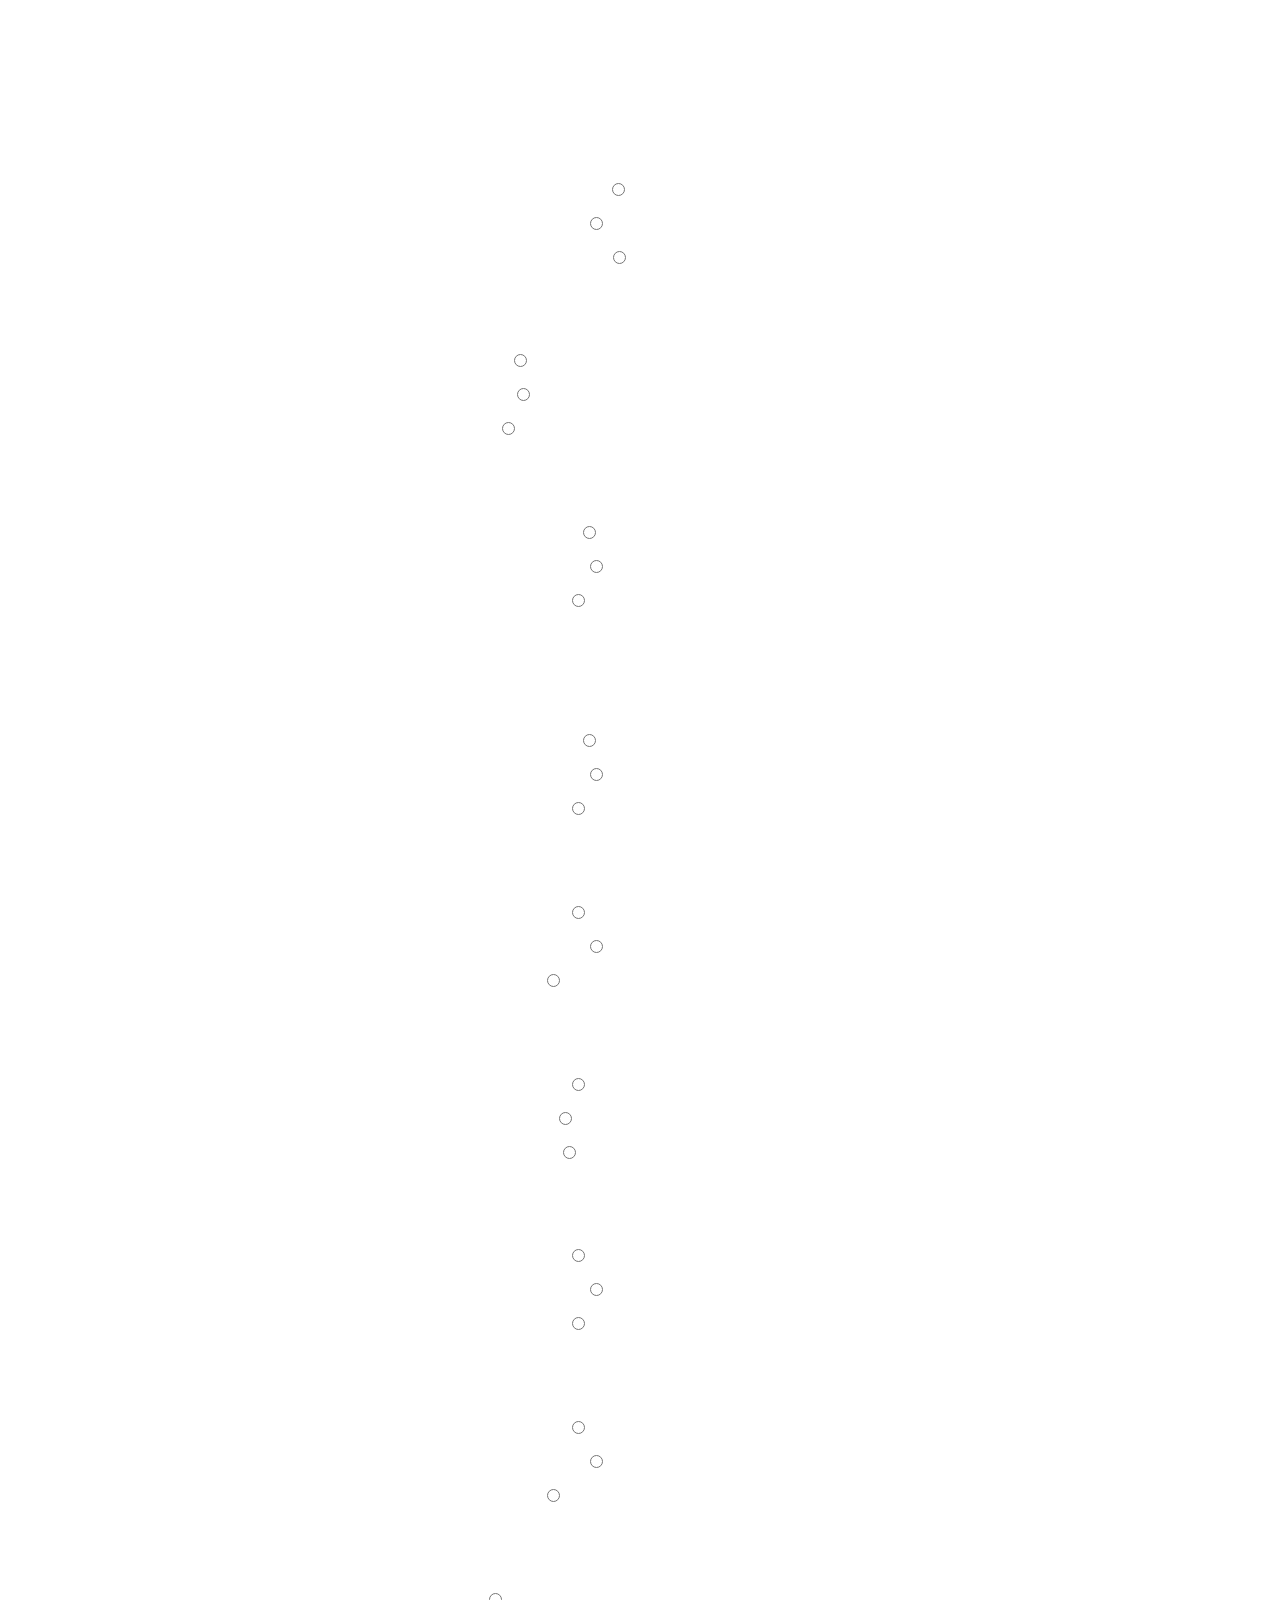
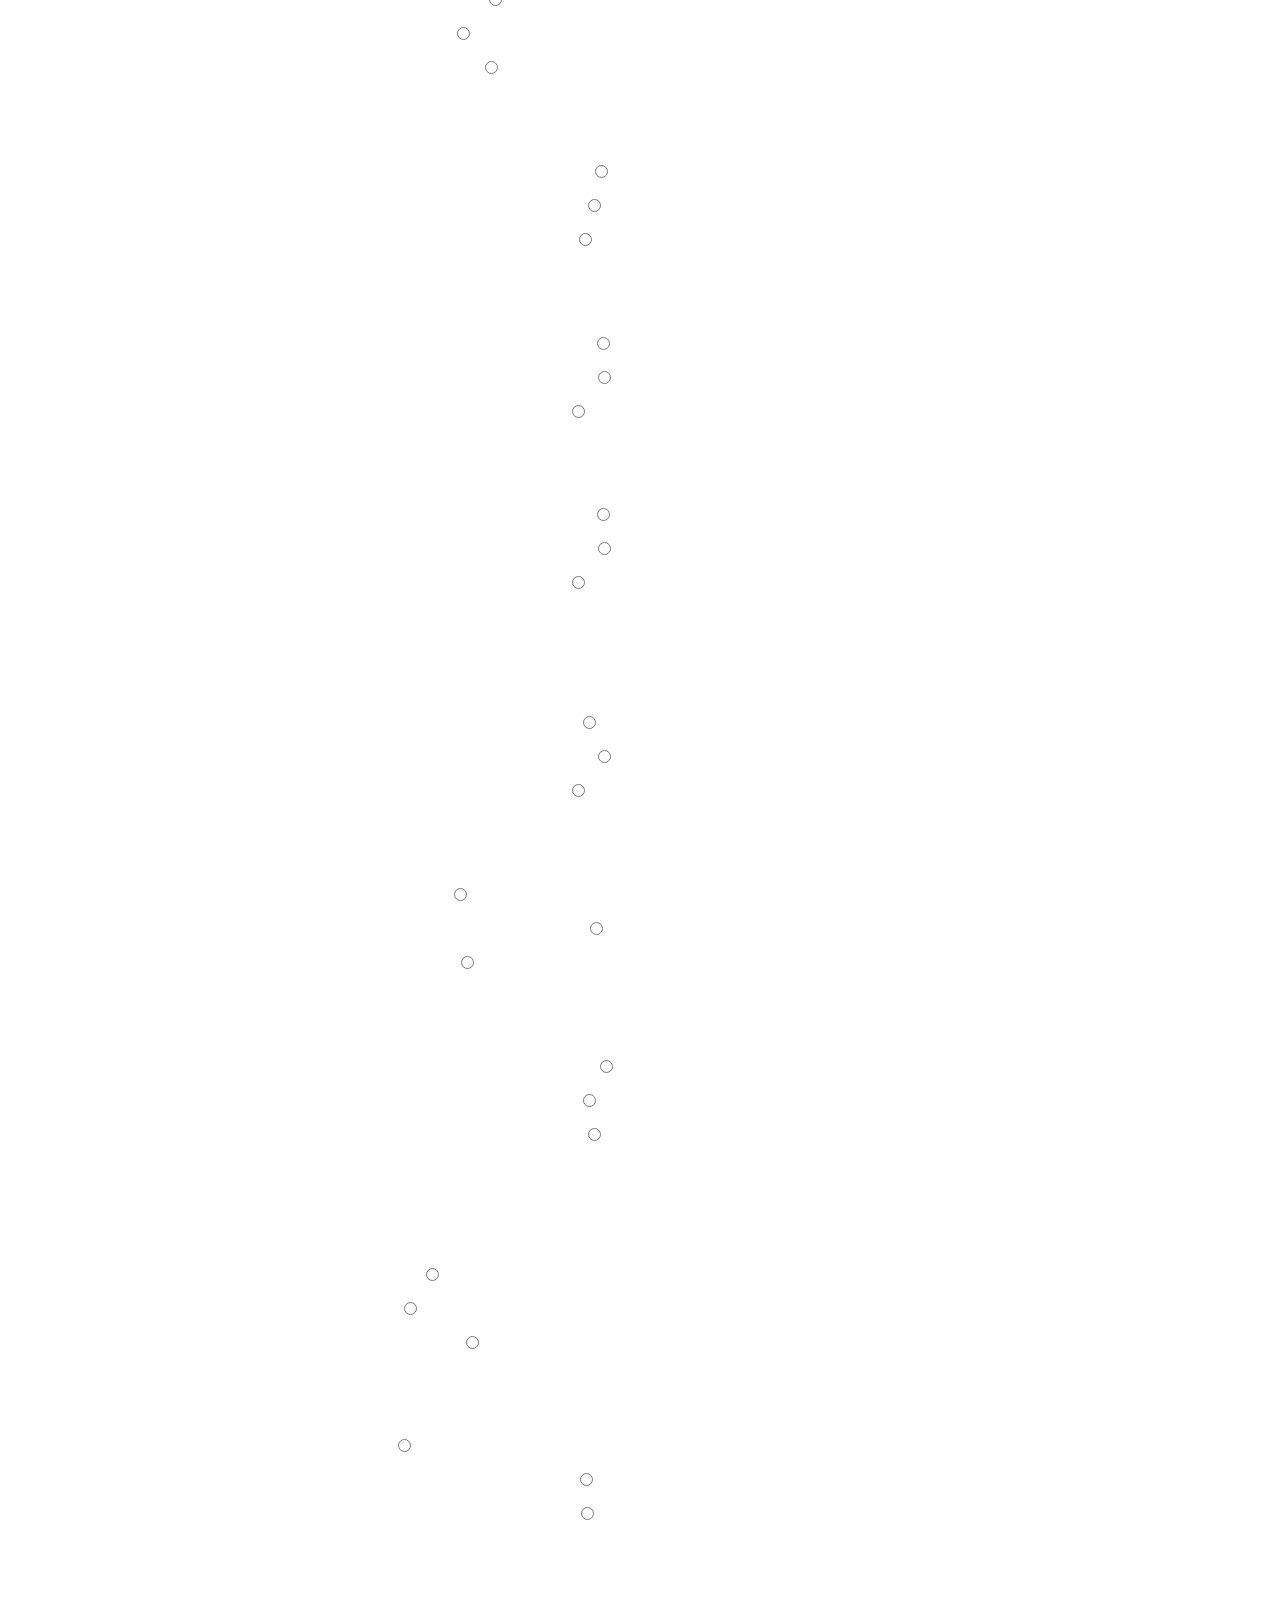
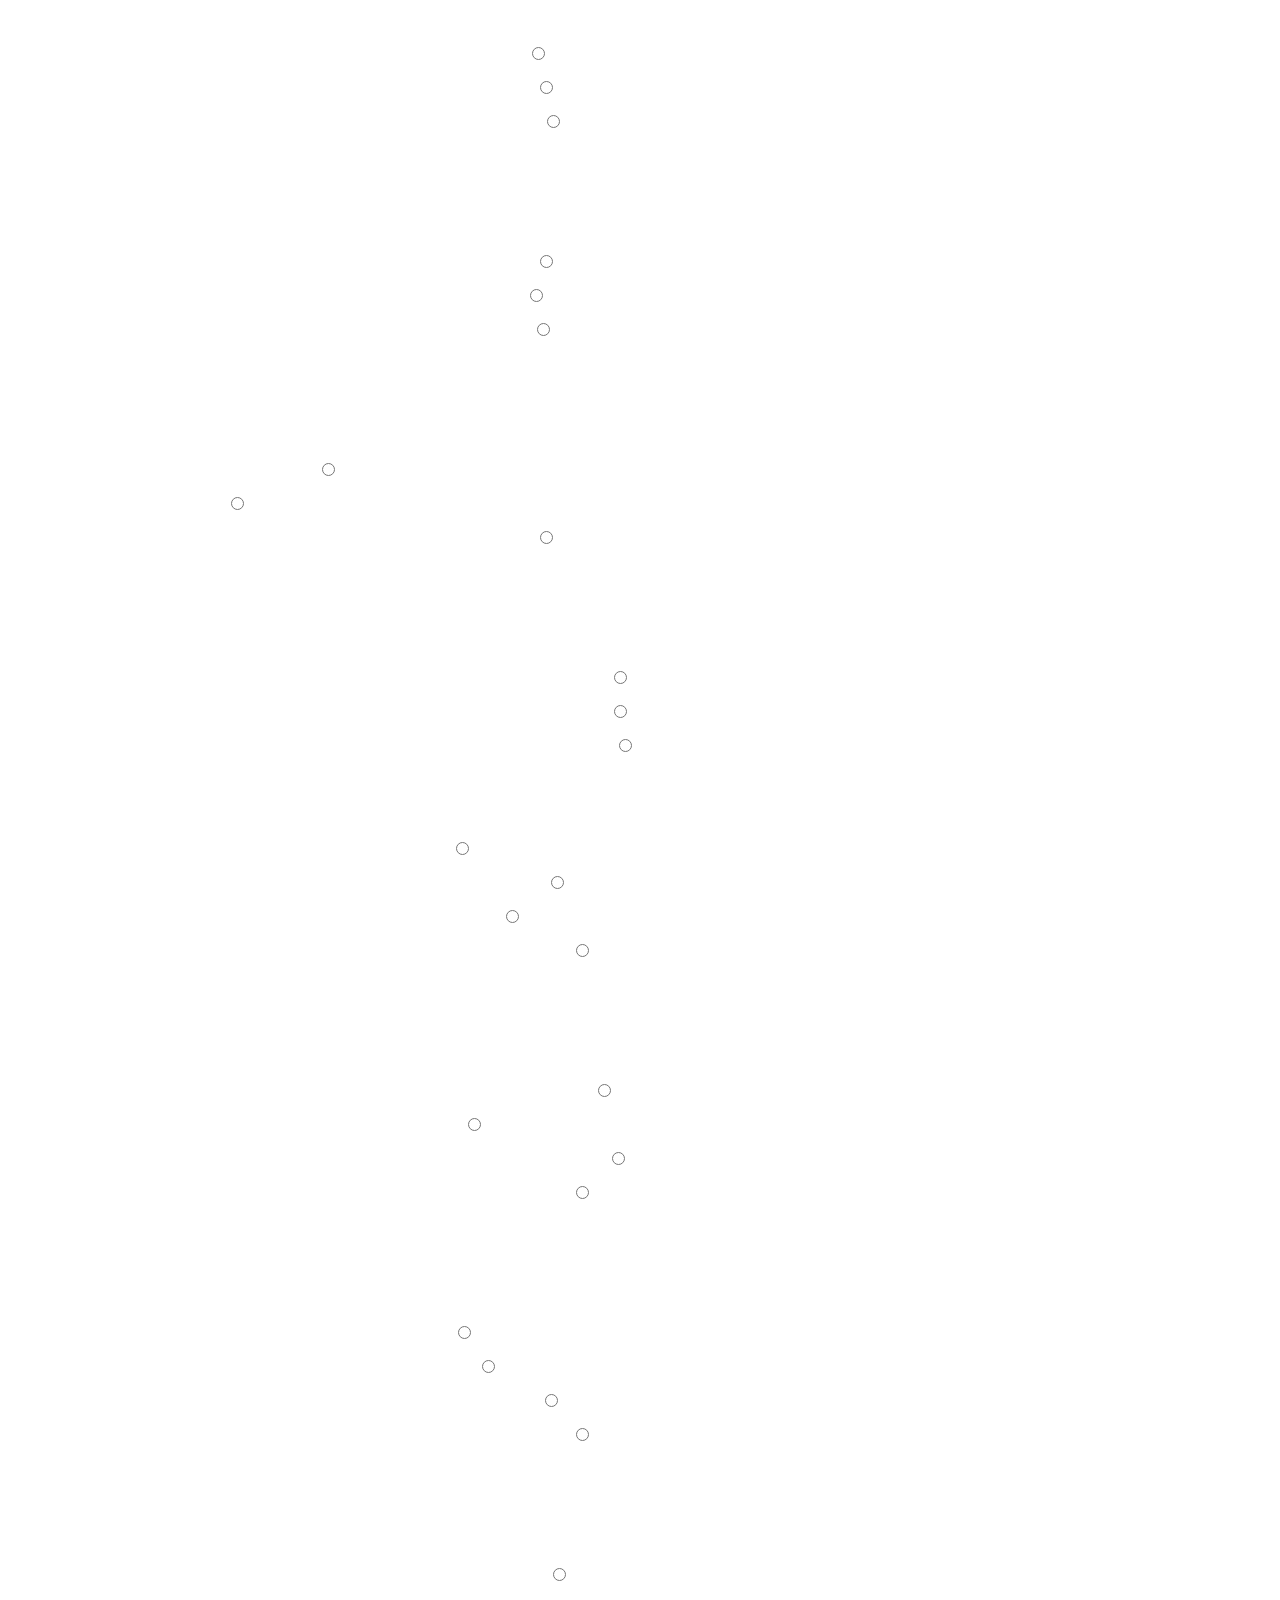
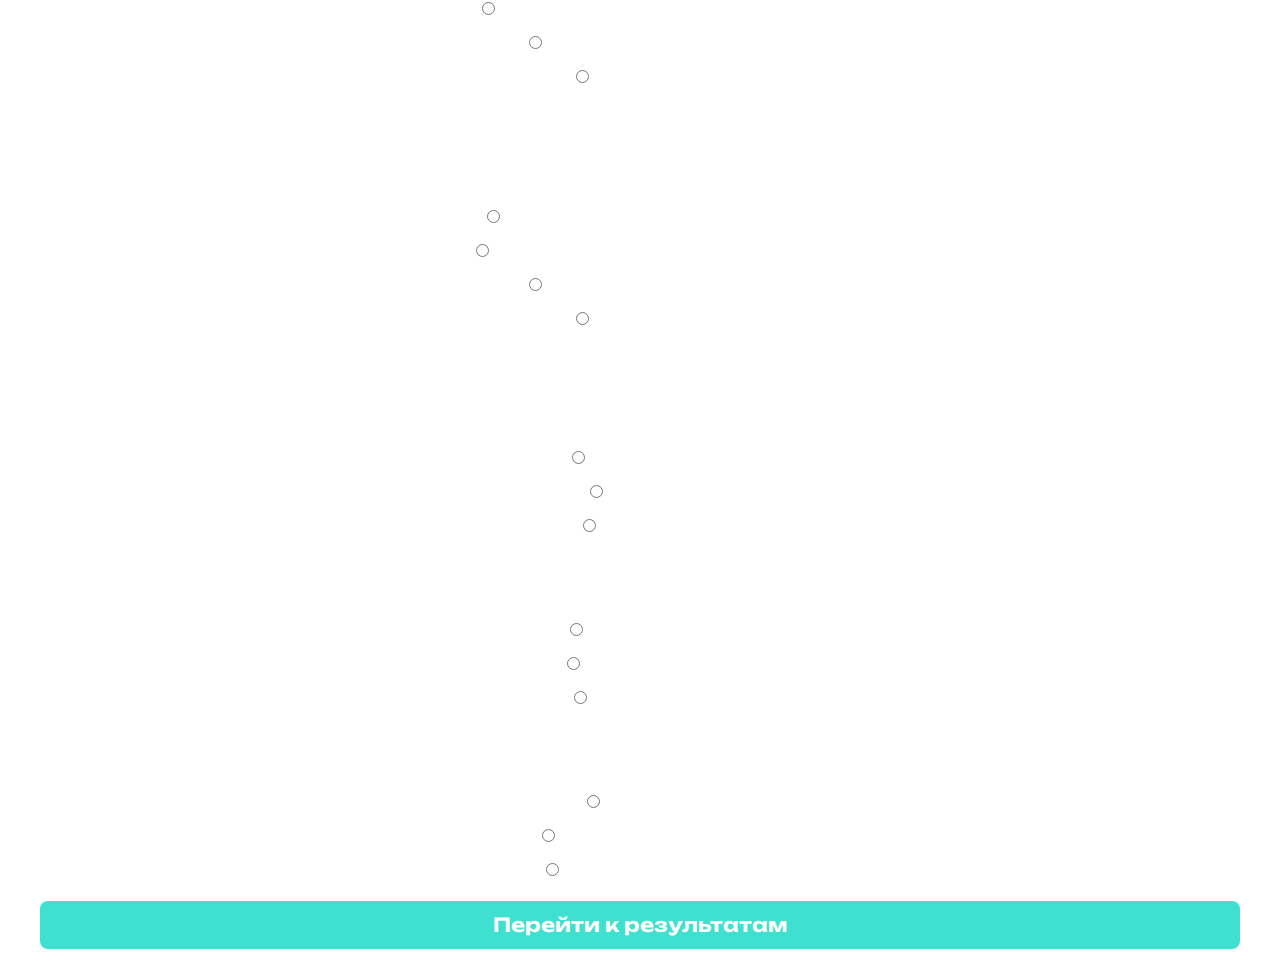
<file: index.html>
<!DOCTYPE html>
<html lang="ru">
<head>
    <meta charset="UTF-8">
    <meta name="viewport" content="width=device-width, initial-scale=1.0">
    <title>Экологический тест</title>
    <link rel="stylesheet" href="styles.css">
    <script src="script.js" defer></script>
</head>
<body>
    <div class="container">
        <h1>Экологический тест</h1>

        <form id="quizForm">
            <div class="question">
                <h3>1. Сортируете ли вы мусор?</h3>
                <label><input type="radio" name="question1" value="Нет"> Нет</label>
                <label><input type="radio" name="question1" value="Иногда"> Иногда</label>
                <label><input type="radio" name="question1" value="Да!"> Да!</label>
            </div>

            <div class="question">
                <h3>2. Как часто вы используете многоразовые изделия?</h3>
                <label><input type="radio" name="question2" value="Почти не использую"> Почти не использую</label>
                <label><input type="radio" name="question2" value="Стараюсь заменять"> Стараюсь заменять</label>
                <label><input type="radio" name="question2" value="На постоянной основе"> На постоянной основе</label>
            </div>

            <div class="question">
                <h3>3. Как часто вы сдаёте макулатуру на переработку?</h3>
                <label><input type="radio" name="question3" value="Никогда"> Никогда</label>
                <label><input type="radio" name="question3" value="Иногда"> Иногда</label>
                <label><input type="radio" name="question3" value="Регулярно"> Регулярно</label>
            </div>
            
            <div class="question">
                <h3>4. Как часто вы сдаёте одежду или вещи в благотворительные фонды?</h3>
                <label><input type="radio" name="question4" value="Никогда"> Никогда</label>
                <label><input type="radio" name="question4" value="Иногда"> Иногда</label>
                <label><input type="radio" name="question4" value="Регулярно"> Регулярно</label>
            </div>

            <div class="question">
                <h3>5. Как часто вы разжигаете костёр, камин или топите баню?</h3>
                <label><input type="radio" name="question5" value="Регулярно"> Регулярно</label>
                <label><input type="radio" name="question5" value="Иногда"> Иногда</label>
                <label><input type="radio" name="question5" value="Почти никогда"> Почти никогда</label>
            </div>

            <div class="question">
                <h3>6. Сколько времени в среднем вы проводите в душе или ванной?</h3>
                <label><input type="radio" name="question6" value="20+ минут"> 20+ минут</label>
                <label><input type="radio" name="question6" value="10–20 минут"> 10–20 минут</label>
                <label><input type="radio" name="question6" value="До 10 минут"> До 10 минут</label>
            </div>

            <div class="question">
                <h3>7. Вы выключаете воду во время чистки зубов/умывании?</h3>
                <label><input type="radio" name="question7" value="20+ минут" > 20+ минут</label>
                <label><input type="radio" name="question7" value="Иногда"> Иногда</label>
                <label><input type="radio" name="question7" value="Да, всегда "> Да, всегда</label>
            </div>

            <div class="question">
                <h3>8. Как часто вы покупаете пластиковые бутылки и пакеты?</h3>
                <label><input type="radio" name="question8" value="Регулярно" > Регулярно</label>
                <label><input type="radio" name="question8" value="Иногда"> Иногда</label>
                <label><input type="radio" name="question8" value="Почти никогда"> Почти никогда</label>
            </div>

            <div class="question">
                <h3>9. Как часто вы пользуетесь личным автомобилем?</h3>
                <label><input type="radio" name="question9" value="Часто (1000+ км в месяц)" > Часто (1000+ км в месяц)</label>
                <label><input type="radio" name="question9" value="Иногда (200–1000 км в месяц)"> Иногда (200–1000 км в месяц)</label>
                <label><input type="radio" name="question9" value="Редко (0–200 км в месяц)"> Редко (0–200 км в месяц)</label>
            </div>

            <div class="question">
                <h3>10. Как часто вы пользуетесь такси в месяц?</h3>
                <label><input type="radio" name="question10" value="6+ раз" > 6+ раз</label>
                <label><input type="radio" name="question10" value="4–5 раз"> 4–5 раз</label>
                <label><input type="radio" name="question10" value="0–3 раза"> 0–3 раза</label>
            </div>

            <div class="question">
                <h3>11. Как часто вы ездите на метро?</h3>
                <label><input type="radio" name="question11" value="Редко" > Редко</label>
                <label><input type="radio" name="question11" value="Часто"> Часто</label>
                <label><input type="radio" name="question11" value="Регулярно"> Регулярно</label>
            </div>

            <div class="question">
                <h3>12. Сколько раз в месяц вы ездите на автобусе или троллейбусе?</h3>
                <label><input type="radio" name="question12" value="Редко" > Редко</label>
                <label><input type="radio" name="question12" value="Часто"> Часто</label>
                <label><input type="radio" name="question12" value="Регулярно"> Регулярно</label>
            </div>

            <div class="question">
                <h3>13. Как часто вы используете экологичный личный транспорт (электрокар, велосипед, самокат)</h3>
                <label><input type="radio" name="question13" value="Никогда" > Никогда</label>
                <label><input type="radio" name="question13" value="Часто"> Часто</label>
                <label><input type="radio" name="question13" value="Регулярно"> Регулярно</label>
            </div>

            <div class="question">
                <h3>14.  Насколько часто вы ходите пешком?</h3>
                <label><input type="radio" name="question14" value="Мало, пользуюсь транспортом" > Мало, пользуюсь транспортом</label>
                <label><input type="radio" name="question14" value="Иногда"> Иногда</label>
                <label><input type="radio" name="question14" value="Регулярно, не пользуюсь авто"> Регулярно, не пользуюсь авто</label>
            </div>

            <div class="question">
                <h3>15.  Сколько раз в год вы совершаете перелёты на самолёте?</h3>
                <label><input type="radio" name="question15" value="0 раз" > 0 раз</label>
                <label><input type="radio" name="question15" value="1–2 раза "> 1–2 раза </label>
                <label><input type="radio" name="question15" value="3+ раза"> 3+ раза</label>
            </div>

            <div class="question">
                <h3>16.  Включено ли употребление красного мяса (баранина, говядина и т. д.) в ваш ежедневный рацион?</h3>
                <label><input type="radio" name="question16" value="Нет, не употребляю данный продукт" > Нет, не употребляю данный продукт</label>
                <label><input type="radio" name="question16" value="В принципе - нет, но иногда употребляю"> В принципе - нет, но иногда употребляю </label>
                <label><input type="radio" name="question16" value="Да, ем на постоянной основе"> Да, ем на постоянной основе</label>
            </div>

            <div class="question">
                <h3>17.  Как часто вы едите молочные продукты?</h3>
                <label><input type="radio" name="question17" value="Стараюсь избегать молочных продуктов" > Стараюсь избегать молочных продуктов</label>
                <label><input type="radio" name="question17" value="Редко ем"> Редко ем</label>
                <label><input type="radio" name="question17" value="Часто ем"> Часто ем</label>
            </div>

            <div class="question">
                <h3>18.  Как часто вы употребляете обработанные продукты (фастфуд, полуфабрикаты)?</h3>
                <label><input type="radio" name="question18" value="0–3 раза в месяц" > 0–3 раза в месяц</label>
                <label><input type="radio" name="question18" value="4–8 раз в месяц"> 4–8 раз в месяц</label>
                <label><input type="radio" name="question18" value="8+ раз в месяц"> 8+ раз в месяц</label>
            </div>

            <div class="question">
                <h3>19.  Как часто вы покупаете новую электронику (телефон, ноутбук, планшет и т. д.)?</h3>
                <label><input type="radio" name="question19" value="0–1 гаджет в год" > 0–1 гаджет в год</label>
                <label><input type="radio" name="question19" value="2–3 гаджета в год"> 2–3 гаджета в год</label>
                <label><input type="radio" name="question19" value="3+ гаджета в год"> 3+ гаджета в год</label>
            </div>

            <div class="question">
                <h3>20.  Как много электроэнергии «уходит» в вашем доме каждый месяц?</h3>
                <label><input type="radio" name="question20" value="Мало, стараюсь экономить и слежу за потреблением" > Мало, стараюсь экономить и слежу за потреблением</label>
                <label><input type="radio" name="question20" value="Обычное количество (выключаю свет, когда выхожу из комнаты и т. д.)"> Обычное количество (выключаю свет, когда выхожу из комнаты и т. д.)</label>
                <label><input type="radio" name="question20" value="Не слежу/много"> Не слежу/много</label>
            </div>

            <div class="question">
                <h3>21.  Сколько электроприборов у вас работает в розетках одновременно большую часть времени?</h3>
                <label><input type="radio" name="question21" value="0–1" > 0–1</label>
                <label><input type="radio" name="question21" value="2–3"> 2-3</label>
                <label><input type="radio" name="question21" value="3+"> 3+</label>
            </div>

            <div class="question">
                <h3>22.  Каким способом отапливается ваше жильё?</h3>
                <label><input type="radio" name="question22" value="Централизованное отопление" > Централизованное отопление</label>
                <label><input type="radio" name="question22" value="Газовый котёл"> Газовый котёл</label>
                <label><input type="radio" name="question22" value="Дровяная печь/камин"> Дровяная печь/камин</label>
                <label><input type="radio" name="question22" value="Я не знаю"> Я не знаю</label>
            </div>

            <div class="question">
                <h3>23.  Используете ли вы водосберегающие насадки на кранах и душах?</h3>
                <label><input type="radio" name="question23" value="Везде" > Везде</label>
                <label><input type="radio" name="question23" value="На некоторых кранах/душах"> На некоторых кранах/душах</label>
                <label><input type="radio" name="question23" value="Нет"> Нет</label>
                <label><input type="radio" name="question23" value="Я не знаю"> Я не знаю</label>
            </div>

            <div class="question">
                <h3>24.  Какую часть вашего гардероба составляет дешёвая одежда (массовое производство, фаст-фэшн)?</h3>
                <label><input type="radio" name="question24" value="Не имею подобный вид вещей" > Не имею подобный вид вещей</label>
                <label><input type="radio" name="question24" value="Меньшая часть/половина"> Меньшая часть/половина</label>
                <label><input type="radio" name="question24" value="Большая часть"> Большая часть</label>
                <label><input type="radio" name="question24" value="Я не знаю"> Я не знаю</label>
            </div>

            <div class="question">
                <h3>25.  Используете ли вы энергосберегающие лампочки, и какую часть они занимают в вашем доме?</h3>
                <label><input type="radio" name="question25" value="Большинство" > Большинство</label>
                <label><input type="radio" name="question25" value="Меньшая часть/половина"> Меньшая часть/половина</label>
                <label><input type="radio" name="question25" value="Нет, не использую"> Нет, не использую</label>
                <label><input type="radio" name="question25" value="Я не знаю"> Я не знаю</label>
            </div>

            <div class="question">
                <h3>26.  Используете ли вы фильтры или локальные системы очистки воды?</h3>
                <label><input type="radio" name="question26" value="Полная система очистки" > Полная система очистки</label>
                <label><input type="radio" name="question26" value="Фильтр для питьевой воды"> Фильтр для питьевой воды</label>
                <label><input type="radio" name="question26" value="Нет, не использую"> Нет, не использую</label>
                <label><input type="radio" name="question26" value="Я не знаю"> Я не знаю</label>
            </div>

            <div class="question">
                <h3>27.  Как часто вы участвуете в субботниках/экологическом волонтерстве (уборка территории от мусора)?</h3>
                <label><input type="radio" name="question27" value="Регулярно" > Регулярно</label>
                <label><input type="radio" name="question27" value="Иногда"> Иногда</label>
                <label><input type="radio" name="question27" value="Никогда"> Никогда</label>
            </div>

            <div class="question">
                <h3>28.  Сколько предметов одежды вы покупаете в месяц?</h3>
                <label><input type="radio" name="question28" value="0–5 вещей" > 0–5 вещей</label>
                <label><input type="radio" name="question28" value="6–15 вещей"> 6–15 вещей</label>
                <label><input type="radio" name="question28" value="15+ вещей"> 15+ вещей</label>
            </div>

            <div class="question">
                <h3>29.  Какую плиту вы используете на кухне у себя дома?</h3>
                <label><input type="radio" name="question29" value="Газовая" > Газовая</label>
                <label><input type="radio" name="question29" value="Электрическая">  Электрическая</label>
                <label><input type="radio" name="question29" value="Индукционная"> Индукционная</label>
            </div>



            <!-- Здесь все остальные вопросы в том же формате -->

            <button type="button" class="btn" onclick="submitAnswers()">Перейти к результатам</button>
        </form>
    </div>
</body>
</html>
</file>
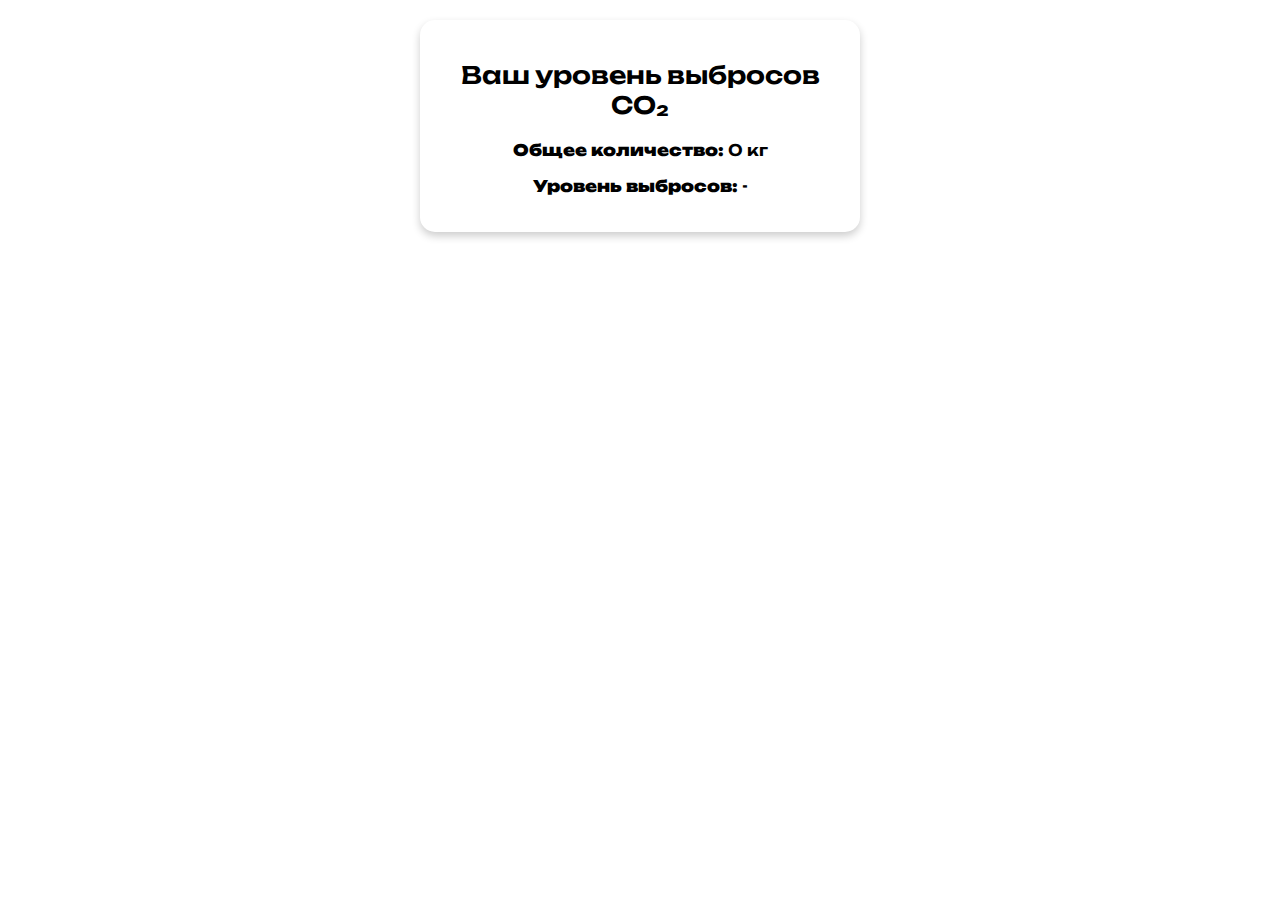
<file: results.html>
<!DOCTYPE html>
<html lang="ru">
<head>
    <meta charset="UTF-8">
    <meta name="viewport" content="width=device-width, initial-scale=1.0">
    <title>Результаты</title>
    <link rel="stylesheet" href="styles.css">
    <script src="script.js" defer></script>
</head>
<body>
    <div class="results-container">
        <h2>Ваш уровень выбросов CO₂</h2>
        <p><strong>Общее количество:</strong> <span id="co2_amount">0</span> кг</p>
        <p><strong>Уровень выбросов:</strong> <span id="co2_level">-</span></p>
    </div>
    
    <div class="advice-container">
        <h3>Рекомендации:</h3>
        <div id="advice"></div> <!-- Здесь будут рекомендации -->
    </div>
</body>
</html>
</file>
<file: styles.css>
/* Подключаем шрифт Unbounded */
@import url('https://fonts.googleapis.com/css2?family=Unbounded:wght@300;500;700&display=swap');

/* Основной стиль */
body {
    font-family: 'Unbounded', sans-serif;
    margin: 0;
    padding: 0;
    background: url('https://i.pinimg.com/736x/1a/af/e4/1aafe4dbbfdca9eb295a07bd3cf14517.jpg') no-repeat center center fixed;
    background-size: cover;
    color: white;
    text-align: center;
}

.container {
    width: 100%;
    max-width: 1200px;
    margin: 0 auto;
    padding: 20px;
}
.results-container {
    background: white;
    padding: 20px;
    border-radius: 15px;
    box-shadow: 0 4px 8px rgba(0, 0, 0, 0.2);
    max-width: 400px;
    margin: 20px auto;
    text-align: center;
}

.results-container h2, .results-container p {
    font-family: 'Unbounded', sans-serif;
    font-weight: 600;
    color: black;
}

/* Стиль для рекомендаций */
.advice-container {
    max-width: 400px;
    margin: 20px auto;
    text-align: left;
    font-family: 'Unbounded', sans-serif;
    font-weight: 300;
    color: white;
}
.recommendation {
    display: block;  /* Каждая рекомендация занимает всю строку */
    font-size: 18px; /* Увеличенный размер текста */
    line-height: 1.5; /* Улучшенная читаемость */
    margin-bottom: 10px; /* Отступ между рекомендациями */
    white-space: pre-line; /* Позволяет переносить текст на новую строку */
}

h1 {
    font-weight: 700;
    font-size: 2.5em;
}

h3 {
    font-weight: 500;
    font-size: 1.5em;
    margin-bottom: 15px;
}

.question {
    font-weight: 500;
    font-size: 1.2em;
    margin-bottom: 20px;
}

label {
    font-weight: 300;
    display: block;
    margin: 10px 0;
}

.btn {
    background-color: #40E0D0;
    color: white;
    padding: 12px 24px;
    border: none;
    cursor: pointer;
    font-size: 1.2em;
    font-family: 'Unbounded', sans-serif;
    font-weight: 600;
    width: 100%;
    box-sizing: border-box;
    text-align: center;
    border-radius: 8px;
    transition: background-color 0.3s ease;
}

.btn:hover {
    background-color: #2eb7a5;
}

/* Адаптивность */
@media (max-width: 768px) {
    .container {
        padding: 15px;
    }
    h1 {
        font-size: 2em;
    }
    .btn {
        font-size: 1.2em;
        padding: 12px 24px;
    }
    .question {
        font-size: 1em;
    }
}

@media (max-width: 480px) {
    .container {
        padding: 10px;
    }
    h1 {
        font-size: 1.8em;
    }
    .question {
        font-size: 0.9em;
    }
    .btn {
        font-size: 1em;
        padding: 10px 20px;
    }
}

/* Адаптация рекомендаций под широкий экран */
@media (min-width: 1024px) {
    .advice-container {
        max-width: 80%;
        margin: 20px auto;
        text-align: center;
    }
}
</file>
